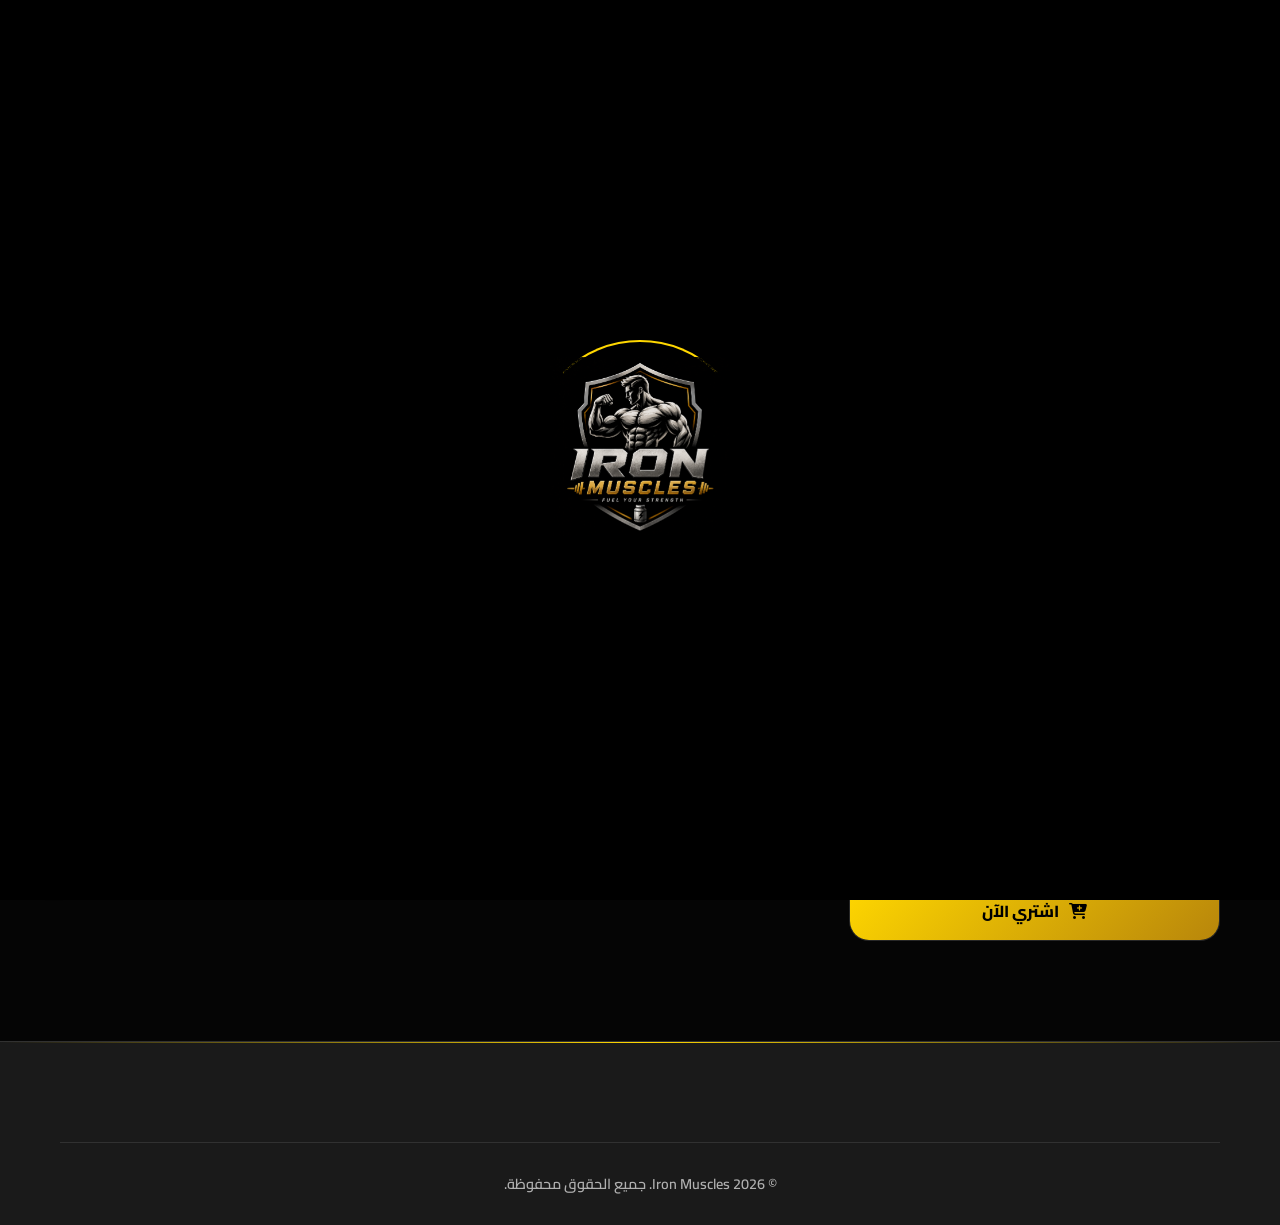
<file: category.html>
<!DOCTYPE html>
<html lang="ar" dir="rtl">
<head>
    <meta charset="UTF-8">
    <meta name="viewport" content="width=device-width, initial-scale=1.0">
    <title>Iron Muscles - المنتجات</title>
    <link href="https://fonts.googleapis.com/css2?family=Cairo:wght@400;600;700;800;900&family=Orbitron:wght@700;900&display=swap" rel="stylesheet">
    <link rel="stylesheet" href="https://cdnjs.cloudflare.com/ajax/libs/font-awesome/6.5.1/css/all.min.css">
    <link rel="stylesheet" href="style.css">
</head>
<body>
    <!-- Preloader -->
    <div id="preloader">
        <div class="loader-content">
            <div class="loader-ring"></div>
            <img src="images/logo-transparent.png" alt="Iron Muscles Logo" class="loader-logo">
        </div>
    </div>

    <!-- Navigation -->
    <nav id="navbar" class="navbar">
        <div class="nav-container">
            <a href="index.html" class="nav-logo">
                <img src="images/logo-transparent.png" alt="Iron Muscles" class="nav-logo-img">
            </a>
            <ul class="nav-links" id="navLinks">
                <li><a href="index.html" class="nav-link">الرئيسية</a></li>
                <li><a href="category.html?c=creatine" class="nav-link">Creatine</a></li>
                <li><a href="category.html?c=protein" class="nav-link">Protein</a></li>
                <li><a href="category.html?c=mass" class="nav-link">Mass Gainer</a></li>
                <li><a href="category.html?c=preworkout" class="nav-link">Pre-Workout</a></li>
                <li><a href="category.html?c=offers" class="nav-link">Offers</a></li>
                <li><a href="index.html#contact" class="nav-link">تواصل معنا</a></li>
            </ul>
            <div class="nav-actions">
                <button class="cart-btn" id="cartBtn" aria-label="عربة التسوق">
                    <i class="fas fa-shopping-cart"></i>
                    <span class="cart-count" id="cartCount">0</span>
                </button>
                <button class="menu-toggle" id="menuToggle" aria-label="القائمة">
                    <span></span>
                    <span></span>
                    <span></span>
                </button>
            </div>
        </div>
    </nav>

    <!-- Cart Sidebar -->
    <div class="cart-overlay" id="cartOverlay"></div>
    <div class="cart-sidebar" id="cartSidebar">
        <div class="cart-header">
            <h3><i class="fas fa-shopping-cart"></i> عربة التسوق</h3>
            <button class="cart-close" id="cartClose">&times;</button>
        </div>
        <div class="cart-items" id="cartItems"></div>
        <div class="cart-footer" id="cartFooter" style="display:none;">
            <div class="cart-total">
                <span>الإجمالي:</span>
                <span id="cartTotal">0 ج.م</span>
            </div>
            <button class="checkout-btn">إتمام الطلب</button>
        </div>
    </div>

    <!-- Category Content -->
    <section class="section category-page-section" style="padding-top: 150px;">
        <div class="section-bg-effect"></div>
        <div class="container">
            <div class="section-header">
                <h2 class="section-title" id="categoryTitle">تحميل...</h2>
                <p class="section-desc">تصفح مجموعتنا المختارة من أفضل المكملات الغذائية</p>
            </div>
            <div class="products-grid" id="categoryGrid">
                <!-- JS will inject products here -->
            </div>
        </div>
    </section>

    <!-- Checkout Section -->
    <div id="checkout-section" class="checkout-overlay">
        <div class="checkout-container">
            <div class="checkout-header">
                <h2>إتمام الطلب</h2>
                <button class="close-checkout" id="closeCheckout">&times;</button>
            </div>
            <div class="checkout-body">
                <div class="order-summary">
                    <h3>ملخص الطلب</h3>
                    <div id="checkoutItemsList"></div>
                    <div class="summary-totals">
                        <div class="total-row"><span>المنتجات:</span><span id="checkoutSubtotal">0 ج.م</span></div>
                        <div class="total-row"><span>الشحن:</span><span id="checkoutShipping">0 ج.م</span></div>
                        <div class="total-row final"><span>الإجمالي الكلي:</span><span id="checkoutTotal">0 ج.م</span></div>
                    </div>
                </div>
                <form id="orderForm" class="order-form">
                    <h3>بيانات الشحن</h3>
                    <div class="form-grid">
                        <div class="form-group"><label>الاسم بالكامل</label><input type="text" id="custName" required></div>
                        <div class="form-group"><label>رقم الهاتف</label><input type="tel" id="custPhone" required></div>
                        <div class="form-group"><label>المحافظة</label>
                            <select id="custCity" required onchange="calculateShipping()">
                                <option value="" disabled selected>اختر المحافظة</option>
                                <option value="cairo">القاهرة والجيزة</option>
                                <option value="provinces">باقي المحافظات</option>
                            </select>
                        </div>
                        <div class="form-group"><label>رقم العمارة / الشقة</label><input type="text" id="custBuilding" required></div>
                        <div class="form-group"><label>العنوان بالتفصيل</label><input type="text" id="custStreet" required></div>
                        <div class="form-group full-width"><label>علامة مميزة</label><input type="text" id="custLandmark"></div>
                    </div>
                    <button type="submit" class="btn btn-primary btn-full btn-glow">تأكيد الطلب</button>
                </form>
            </div>
        </div>
    </div>

    <!-- Footer -->
    <footer class="footer">
        <div class="container">
            <div class="footer-bottom">
                <p>&copy; 2026 Iron Muscles. جميع الحقوق محفوظة.</p>
            </div>
        </div>
    </footer>

    <!-- WhatsApp Float Button -->
    <a href="https://wa.me/201000000000" target="_blank" class="whatsapp-float">
        <i class="fab fa-whatsapp"></i>
    </a>

    <!-- Back to Top -->
    <button class="back-to-top" id="backToTop">
        <i class="fas fa-chevron-up"></i>
    </button>

    <!-- Toast Notification -->
    <div class="toast" id="toast">
        <i class="fas fa-check-circle"></i>
        <span id="toastMessage"></span>
    </div>

    <!-- Order Success Modal -->
    <div id="order-success-modal" class="checkout-overlay">
        <div class="checkout-container success-container" style="max-width: 500px; text-align: center;">
            <div class="checkout-body" style="grid-template-columns: 1fr; display: block;">
                <div class="success-icon" style="font-size: 5rem; color: var(--success); margin-bottom: 20px;">
                    <i class="fas fa-check-circle"></i>
                </div>
                <h2 style="margin-bottom: 20px; color: var(--primary); font-family: 'Cairo';">تم استلام طلبك بنجاح!</h2>
                <p style="font-size: 1.1rem; line-height: 1.8; margin-bottom: 25px; font-family: 'Cairo'; color: #fff;">
                    لتاكيد الطلب الرجاء ارسال رسوم الشحن على الرقم <strong style="color: var(--primary);">01004272128</strong> وارسال اسكرين شوت عبر الواتساب
                </p>
                <a href="https://wa.me/201026999770" target="_blank" class="btn btn-glow" style="background: #25D366; color: #fff; width: 100%; margin-bottom: 15px; justify-content: center;">
                    <i class="fab fa-whatsapp"></i> إرسال عبر واتساب (01026999770)
                </a>
                <button onclick="closeSuccessModal()" class="btn btn-outline btn-full" style="border-color: rgba(255,255,255,0.1);">إغلاق</button>
            </div>
        </div>
    </div>

    <script src="script.js"></script>
</body>
</html>
</file>
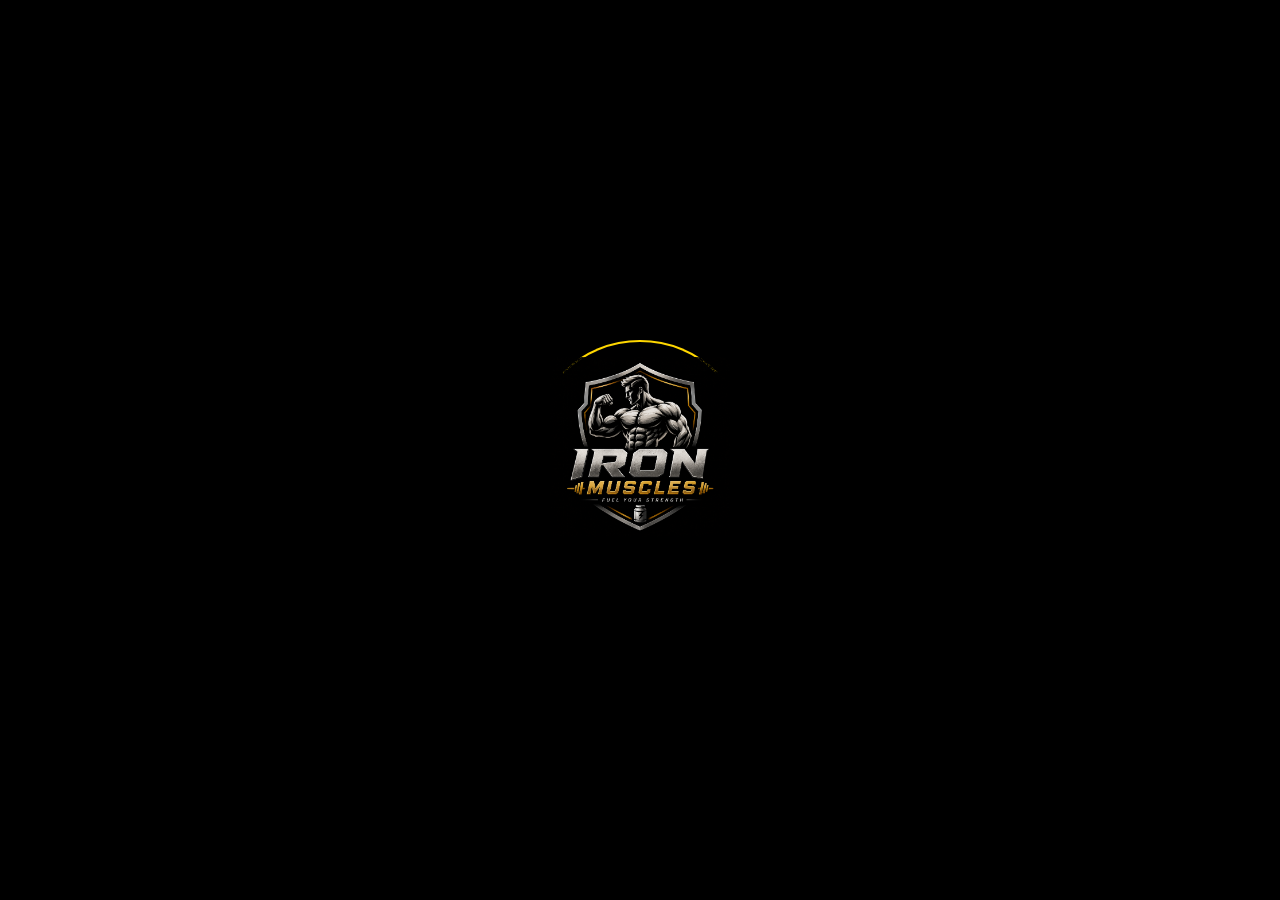
<file: product.html>
<!DOCTYPE html>
<html lang="ar" dir="rtl">
<head>
    <meta charset="UTF-8">
    <meta name="viewport" content="width=device-width, initial-scale=1.0">
    <title>Iron Muscles - تفاصيل المنتج</title>
    <link href="https://fonts.googleapis.com/css2?family=Cairo:wght@400;600;700;800;900&family=Orbitron:wght@700;900&display=swap" rel="stylesheet">
    <link rel="stylesheet" href="https://cdnjs.cloudflare.com/ajax/libs/font-awesome/6.5.1/css/all.min.css">
    <link rel="stylesheet" href="style.css">
</head>
<body>
    <!-- Preloader -->
    <div id="preloader">
        <div class="loader-content">
            <div class="loader-ring"></div>
            <img src="images/logo-transparent.png" alt="Iron Muscles Logo" class="loader-logo">
        </div>
    </div>

    <!-- Navigation -->
    <nav id="navbar" class="navbar">
        <div class="nav-container">
            <a href="index.html" class="nav-logo">
                <img src="images/logo-transparent.png" alt="Iron Muscles" class="nav-logo-img">
            </a>
            <ul class="nav-links" id="navLinks">
                <li><a href="index.html" class="nav-link">الرئيسية</a></li>
                <li><a href="category.html?c=creatine" class="nav-link">Creatine</a></li>
                <li><a href="category.html?c=protein" class="nav-link">Protein</a></li>
                <li><a href="category.html?c=mass" class="nav-link">Mass Gainer</a></li>
                <li><a href="category.html?c=preworkout" class="nav-link">Pre-Workout</a></li>
                <li><a href="category.html?c=offers" class="nav-link">Offers</a></li>
                <li><a href="index.html#contact" class="nav-link">تواصل معنا</a></li>
            </ul>
            <div class="nav-actions">
                <button class="cart-btn" id="cartBtn" aria-label="عربة التسوق">
                    <i class="fas fa-shopping-cart"></i>
                    <span class="cart-count" id="cartCount">0</span>
                </button>
                <button class="menu-toggle" id="menuToggle" aria-label="القائمة">
                    <span></span><span></span><span></span>
                </button>
            </div>
        </div>
    </nav>

    <!-- Cart Sidebar -->
    <div class="cart-overlay" id="cartOverlay"></div>
    <div class="cart-sidebar" id="cartSidebar">
        <div class="cart-header">
            <h3><i class="fas fa-shopping-cart"></i> عربة التسوق</h3>
            <button class="cart-close" id="cartClose">&times;</button>
        </div>
        <div class="cart-items" id="cartItems"></div>
        <div class="cart-footer" id="cartFooter" style="display:none;">
            <div class="cart-total"><span>الإجمالي:</span><span id="cartTotal">0 ج.م</span></div>
            <button class="checkout-btn">إتمام الطلب</button>
        </div>
    </div>

    <!-- Product Details Content -->
    <main class="product-page-content" style="padding-top: 120px;">
        <div class="container">
            <div id="productDetails" class="product-details-grid">
                <!-- JS will inject product details here -->
                <div class="loading-state">جاري تحميل تفاصيل المنتج...</div>
            </div>
        </div>
    </main>

    <!-- Checkout Section -->
    <div id="checkout-section" class="checkout-overlay">
        <div class="checkout-container">
            <div class="checkout-header">
                <h2>إتمام الطلب</h2>
                <button class="close-checkout" id="closeCheckout">&times;</button>
            </div>
            <div class="checkout-body">
                <div class="order-summary">
                    <h3>ملخص الطلب</h3>
                    <div id="checkoutItemsList"></div>
                    <div class="summary-totals">
                        <div class="total-row"><span>المنتجات:</span><span id="checkoutSubtotal">0 ج.م</span></div>
                        <div class="total-row"><span>الشحن:</span><span id="checkoutShipping">0 ج.م</span></div>
                        <div class="total-row final"><span>الإجمالي الكلي:</span><span id="checkoutTotal">0 ج.م</span></div>
                    </div>
                </div>
                <form id="orderForm" class="order-form">
                    <h3>بيانات الشحن</h3>
                    <div class="form-grid">
                        <div class="form-group"><label>الاسم بالكامل</label><input type="text" id="custName" required></div>
                        <div class="form-group"><label>رقم الهاتف</label><input type="tel" id="custPhone" required></div>
                        <div class="form-group"><label>المحافظة</label>
                            <select id="custCity" required onchange="calculateShipping()">
                                <option value="" disabled selected>اختر المحافظة</option>
                                <option value="cairo">القاهرة والجيزة</option>
                                <option value="provinces">باقي المحافظات</option>
                            </select>
                        </div>
                        <div class="form-group"><label>رقم العمارة / الشقة</label><input type="text" id="custBuilding" required></div>
                        <div class="form-group"><label>العنوان بالتفصيل</label><input type="text" id="custStreet" required></div>
                        <div class="form-group full-width"><label>علامة مميزة</label><input type="text" id="custLandmark"></div>
                    </div>
                    <button type="submit" class="btn btn-primary btn-full btn-glow">تأكيد الطلب</button>
                </form>
            </div>
        </div>
    </div>

    <!-- Footer -->
    <footer class="footer">
        <div class="container">
            <div class="footer-bottom">
                <p>&copy; 2026 Iron Muscles. جميع الحقوق محفوظة.</p>
            </div>
        </div>
    </footer>

    <!-- Toast -->
    <div class="toast" id="toast">
        <i class="fas fa-check-circle"></i>
        <span id="toastMessage"></span>
    </div>

    <!-- Order Success Modal -->
    <div id="order-success-modal" class="checkout-overlay">
        <div class="checkout-container success-container" style="max-width: 500px; text-align: center;">
            <div class="checkout-body" style="grid-template-columns: 1fr; display: block;">
                <div class="success-icon" style="font-size: 5rem; color: var(--success); margin-bottom: 20px;">
                    <i class="fas fa-check-circle"></i>
                </div>
                <h2 style="margin-bottom: 20px; color: var(--primary); font-family: 'Cairo';">تم استلام طلبك بنجاح!</h2>
                <p style="font-size: 1.1rem; line-height: 1.8; margin-bottom: 25px; font-family: 'Cairo'; color: #fff;">
                    لتاكيد الطلب الرجاء ارسال رسوم الشحن على الرقم <strong style="color: var(--primary);">01004272128</strong> وارسال اسكرين شوت عبر الواتساب
                </p>
                <a href="https://wa.me/201026999770" target="_blank" class="btn btn-glow" style="background: #25D366; color: #fff; width: 100%; margin-bottom: 15px; justify-content: center;">
                    <i class="fab fa-whatsapp"></i> إرسال عبر واتساب (01026999770)
                </a>
                <button onclick="closeSuccessModal()" class="btn btn-outline btn-full" style="border-color: rgba(255,255,255,0.1);">إغلاق</button>
            </div>
        </div>
    </div>

    <script src="script.js"></script>
</body>
</html>
</file>
<file: style.css>
/* ===== CSS Variables & Reset ===== */
:root {
    /* Dark Theme (Default) */
    --primary: #FFD700;
    --primary-hover: #ffea00;
    --primary-glow: rgba(255, 215, 0, 0.3);
    --bg-body: #050505;
    --bg-card: #0f0f0f;
    --text-main: #ffffff;
    --text-muted: #b0b0b0;
    --glass-bg: rgba(255, 255, 255, 0.05);
    --glass-border: rgba(255, 255, 255, 0.1);
    --input-bg: #151515;
    --input-text: #ffffff;
    --transition: all 0.4s cubic-bezier(0.4, 0, 0.2, 1);
    --radius: 20px;
    --gradient: linear-gradient(135deg, #FFD700 0%, #B8860B 100%);
    --danger: #ff3333;
    --success: #00e676;
}

*, *::before, *::after { margin:0; padding:0; box-sizing:border-box; }
a { text-decoration: none; }

body {
    font-family: 'Cairo', sans-serif;
    background: var(--bg-body);
    color: var(--text-main);
    transition: background 0.5s ease, color 0.5s ease;
    overflow-x: hidden;
    width: 100%;
    line-height: 1.5;
}

html {
    overflow-x: hidden;
    width: 100%;
}

.container {
    max-width: 1200px;
    margin: 0 auto;
    padding: 0 20px;
    width: 100%;
    position: relative;
}

/* ===== Custom Scrollbar ===== */
::-webkit-scrollbar { width: 10px; }
::-webkit-scrollbar-track { background: var(--bg-body); }
::-webkit-scrollbar-thumb { 
    background: var(--glass-border); 
    border-radius: 10px;
    border: 3px solid var(--bg-body);
}
::-webkit-scrollbar-thumb:hover { background: var(--primary); }

/* ===== Premium Preloader ===== */
#preloader {
    position: fixed; inset: 0; z-index: 10000;
    background: #000;
    display: flex; flex-direction: column; align-items: center; justify-content: center;
    transition: opacity 0.8s ease, visibility 0.8s ease;
}
#preloader.hidden {
    opacity: 0;
    visibility: hidden;
}
.loader-content { position: relative; text-align: center; }
.loader-logo { 
    width: 180px; 
    animation: logoEntrance 1.5s ease-out forwards;
}
@keyframes logoEntrance {
    0% { opacity: 0; transform: scale(0.8) translateY(20px); filter: blur(10px); }
    100% { opacity: 1; transform: scale(1) translateY(0); filter: blur(0); }
}
.loader-ring {
    position: absolute; top: 50%; left: 50%; transform: translate(-50%, -50%);
    width: 220px; height: 220px;
    border: 2px solid transparent;
    border-top: 2px solid var(--primary);
    border-radius: 50%;
    animation: spin 2s linear infinite;
}
@keyframes spin { 0% { transform: translate(-50%, -50%) rotate(0deg); } 100% { transform: translate(-50%, -50%) rotate(360deg); } }
@keyframes load { to { width: 100%; } }
@keyframes pulse { 0%,100% { transform: scale(1); } 50% { transform: scale(1.05); } }

/* ===== Navbar ===== */
.navbar {
    position: fixed; top: 0; left: 0; right: 0; z-index: 1000;
    padding: 12px 0;
    background: rgba(10,10,10,0.7);
    backdrop-filter: blur(20px);
    border-bottom: 1px solid var(--glass-border);
    transition: var(--transition);
}
.navbar.scrolled { padding: 8px 0; background: rgba(10,10,10,0.95); }
.nav-container { max-width: 1280px; margin: 0 auto; padding: 0 20px; display: flex; align-items: center; justify-content: space-between; }
.nav-logo-img { height: 50px; }
.nav-links { display: flex; gap: 4px; list-style: none; }
.nav-link {
    padding: 8px 18px; border-radius: 12px; font-weight: 700; font-size: 0.9rem;
    transition: var(--transition); color: var(--text-muted); text-decoration: none;
    white-space: nowrap;
}
.nav-link:hover, .nav-link.active { color: var(--primary); background: rgba(255, 215, 0, 0.08); }
.nav-actions { display: flex; align-items: center; gap: 10px; }
.theme-toggle, .cart-btn {
    background: var(--glass-bg); border: 1px solid var(--glass-border);
    color: var(--text-main); width: 44px; height: 44px; border-radius: 12px;
    cursor: pointer; font-size: 1.1rem; transition: var(--transition);
    display: flex; align-items: center; justify-content: center;
    position: relative;
}
.theme-toggle:hover, .cart-btn:hover { background: rgba(255, 215, 0, 0.1); color: var(--primary); border-color: var(--primary); }
.cart-count {
    position: absolute; top: -6px; right: -6px; background: var(--danger);
    color: #fff; font-size: 0.7rem; font-weight: 700; width: 20px; height: 20px;
    border-radius: 50%; display: flex; align-items: center; justify-content: center;
    pointer-events: none;
}
.menu-toggle {
    display: none; flex-direction: column; gap: 5px; background: none;
    border: none; cursor: pointer; padding: 4px;
}
.menu-toggle span { width: 24px; height: 2px; background: var(--text-main); transition: var(--transition); border-radius: 2px; }
.menu-toggle.active span:nth-child(1) { transform: rotate(45deg) translate(5px,5px); }
.menu-toggle.active span:nth-child(2) { opacity: 0; }
.menu-toggle.active span:nth-child(3) { transform: rotate(-45deg) translate(5px,-5px); }

/* ===== Cart Sidebar ===== */
.cart-overlay { position: fixed; inset: 0; background: rgba(0,0,0,0.6); z-index: 2000; opacity: 0; visibility: hidden; transition: var(--transition); }
.cart-overlay.show { opacity: 1; visibility: visible; }
.cart-sidebar {
    position: fixed; top: 0; left: 0; width: 380px; height: 100%; z-index: 2001;
    background: var(--bg-card); border-right: 1px solid var(--glass-border);
    transform: translateX(-100%); transition: var(--transition);
    display: flex; flex-direction: column;
}
.cart-sidebar.show { transform: translateX(0); }
.cart-header { display: flex; justify-content: space-between; align-items: center; padding: 20px; border-bottom: 1px solid var(--glass-border); }
.cart-header h3 { font-size: 1.2rem; color: var(--primary); }
.cart-close { background: none; border: none; color: var(--text-main); font-size: 2rem; cursor: pointer; }
.cart-items { flex: 1; overflow-y: auto; padding: 16px; }
.cart-empty { text-align: center; padding: 60px 20px; color: var(--text-muted); }
.cart-empty i { font-size: 3rem; margin-bottom: 16px; opacity: 0.3; }
.cart-item {
    display: flex; gap: 12px; padding: 12px; background: var(--glass);
    border-radius: 12px; margin-bottom: 12px; border: 1px solid var(--glass-border);
}
.cart-item img { width: 60px; height: 60px; object-fit: cover; border-radius: 8px; }
.cart-item-info { flex: 1; }
.cart-item-info h4 { font-size: 0.9rem; margin-bottom: 4px; }
.cart-item-info .price { color: var(--primary); font-weight: 700; }
.cart-item-qty { display: flex; align-items: center; gap: 8px; margin-top: 6px; }
.cart-item-qty button {
    width: 28px; height: 28px; border-radius: 6px; border: 1px solid var(--glass-border);
    background: var(--glass); color: var(--text); cursor: pointer; font-size: 1rem;
}
.cart-item-remove { background: none; border: none; color: var(--danger); cursor: pointer; font-size: 1.1rem; align-self: flex-start; }
.cart-footer { padding: 24px; border-top: 1px solid var(--glass-border); background: rgba(0,0,0,0.3); }
.cart-total { display: flex; justify-content: space-between; font-size: 1.3rem; font-weight: 800; margin-bottom: 20px; font-family: 'Orbitron'; }
.cart-total span:last-child { color: var(--primary); text-shadow: 0 0 10px var(--primary-glow); }
.checkout-btn {
    display: flex; align-items: center; justify-content: center; gap: 10px;
    width: 100%; padding: 16px; background: var(--gradient); color: #000; border-radius: 14px;
    font-weight: 800; font-size: 1.1rem; transition: var(--transition);
    border: none; cursor: pointer; box-shadow: 0 8px 20px rgba(255, 215, 0, 0.15);
}
.checkout-btn:hover { transform: translateY(-3px); box-shadow: 0 12px 30px rgba(255, 215, 0, 0.25); }

/* ===== Hero ===== */
.hero-section {
    min-height: 100vh; display: flex; align-items: center; justify-content: center;
    text-align: center; position: relative; overflow: hidden;
    background: radial-gradient(circle at top right, #1a1500 0%, #050505 60%);
    width: 100%;
}
.hero-section::before {
    content: ''; position: absolute; inset: 0;
    background: url('https://www.transparenttextures.com/patterns/carbon-fibre.png');
    opacity: 0.1; pointer-events: none;
}
.hero-particles { position: absolute; inset: 0; z-index: 1; }
.hero-particles .particle {
    position: absolute; width: 3px; height: 3px; background: var(--primary);
    border-radius: 50%; opacity: 0.2; animation: float 10s infinite linear;
}
@keyframes float {
    0% { transform: translateY(0) rotate(0deg); opacity: 0; }
    50% { opacity: 0.5; }
    100% { transform: translateY(-100vh) rotate(360deg); opacity: 0; }
}
.hero-content { 
    position: relative; z-index: 10; 
    padding: 140px 20px 60px; 
    width: 100%;
    max-width: 800px; 
    margin: 0 auto;
    display: flex;
    flex-direction: column;
    align-items: center;
    text-align: center;
}
.hero-badge {
    display: inline-flex; align-items: center; gap: 8px; padding: 10px 24px; 
    background: rgba(255, 215, 0, 0.1); border: 1px solid rgba(255, 215, 0, 0.3); 
    border-radius: 50px; font-size: 0.9rem; color: var(--primary); margin-bottom: 32px;
    font-weight: 800; letter-spacing: 1px;
    box-shadow: 0 0 20px rgba(255, 215, 0, 0.1);
    animation: fadeInDown 1s ease;
}
.hero-title { margin-bottom: 24px; line-height: 1.1; animation: fadeInUp 1s ease 0.2s both; }
/* Hero Logo Styling */
.hero-main-logo {
    margin-bottom: 30px;
    filter: drop-shadow(0 0 40px rgba(255, 215, 0, 0.15));
    animation: fadeInUp 1s ease 0.2s both;
}
.hero-logo-img {
    max-width: 480px;
    width: 100%;
    height: auto;
    display: block;
    margin: 0 auto;
    /* Blend mode to hide white background on dark theme */
    mix-blend-mode: screen;
    filter: brightness(1.1) contrast(1.1);
}
.hero-subtitle { font-size: clamp(1.1rem, 2vw, 1.4rem); color: var(--text-muted); margin-bottom: 45px; animation: fadeInUp 1s ease 0.4s both; max-width: 700px; margin-left: auto; margin-right: auto; line-height: 1.6; }
.hero-cta { display: flex; gap: 20px; justify-content: center; flex-wrap: wrap; animation: fadeInUp 1s ease 0.6s both; }

.btn {
    display: inline-flex; align-items: center; gap: 8px; padding: 14px 32px;
    border-radius: 12px; font-weight: 700; font-size: 1rem; font-family: 'Cairo';
    cursor: pointer; transition: var(--transition); border: none; text-decoration: none;
}
.btn-primary { background: var(--gradient); color: #000; }
.btn-primary:hover { transform: translateY(-3px); box-shadow: 0 8px 30px rgba(212,175,55,0.4); }
.btn-outline { background: transparent; color: var(--text-main); border: 2px solid var(--glass-border); text-decoration: none; }
.btn-outline:hover { border-color: var(--primary); color: var(--primary); }
.btn-glow { box-shadow: 0 0 20px rgba(212,175,55,0.2); }
.btn-full { width: 100%; justify-content: center; }

.hero-stats {
    display: flex; flex-wrap: wrap; justify-content: center; gap: 30px; margin-top: 50px;
    animation: fadeInUp 1s ease 0.8s both; padding: 25px 15px;
    background: rgba(255, 255, 255, 0.03); border-radius: 24px; border: 1px solid var(--glass-border);
    backdrop-filter: blur(10px); width: 100%;
}
.stat-item { 
    text-align: center; 
    position: relative; 
    flex: 1; 
    min-width: 150px; 
}
.stat-item:not(:last-child)::after {
    content: ''; position: absolute; left: -15px; top: 20%; bottom: 20%;
    width: 1px; background: var(--glass-border);
}
.stat-value {
    direction: ltr;
    display: inline-flex;
    align-items: baseline;
    justify-content: center;
    font-family: 'Orbitron', sans-serif;
    color: var(--primary);
    text-shadow: 0 0 15px var(--primary-glow);
}
.stat-number { font-size: 1.8rem; font-weight: 950; color: var(--primary); }
.stat-prefix, .stat-suffix {
    font-size: 1.4rem;
    font-weight: 800;
    color: #ffffff;
    opacity: 0.9;
}
.stat-prefix { margin-right: 2px; }
.stat-suffix { margin-left: 2px; }
.stat-label { display: block; font-size: 0.75rem; color: var(--text-muted); font-weight: 700; text-transform: uppercase; margin-top: 5px; line-height: 1.2; }

.hero-scroll-indicator { position: absolute; bottom: 30px; left: 50%; transform: translateX(-50%); }
.scroll-arrow {
    width: 24px; height: 24px; border-right: 2px solid var(--primary);
    border-bottom: 2px solid var(--primary); transform: rotate(45deg);
    animation: scrollBounce 2s infinite;
}
@keyframes scrollBounce { 0%,100% { transform: rotate(45deg) translateY(0); } 50% { transform: rotate(45deg) translateY(8px); } }
@keyframes fadeInUp { from { opacity:0; transform:translateY(30px); } to { opacity:1; transform:translateY(0); } }
@keyframes fadeInDown { from { opacity:0; transform:translateY(-30px); } to { opacity:1; transform:translateY(0); } }

@keyframes fadeInDown { from { opacity:0; transform:translateY(-30px); } to { opacity:1; transform:translateY(0); } }

/* ===== Sections ===== */
.section { padding: 100px 0; position: relative; }
.section-bg-effect {
    position: absolute; top: 0; left: 50%; transform: translateX(-50%);
    width: 600px; height: 600px; border-radius: 50%;
    background: radial-gradient(circle, rgba(212,175,55,0.05) 0%, transparent 70%);
    pointer-events: none;
}

/* ===== Categories Circle Grid ===== */
.categories-circle-grid {
    display: flex;
    justify-content: center;
    gap: 30px;
    flex-wrap: wrap;
    margin-top: 20px;
}
.cat-circle-item {
    display: flex;
    flex-direction: column;
    align-items: center;
    gap: 15px;
    text-decoration: none;
    transition: var(--transition);
    width: 120px;
}
.cat-img-wrapper {
    width: 120px;
    height: 120px;
    border-radius: 50%;
    overflow: hidden;
    background: transparent;
    border: 2px solid transparent;
    transition: var(--transition);
    display: flex;
    align-items: center;
    justify-content: center;
    padding: 10px;
}
.cat-circle-item:hover .cat-img-wrapper { border-color: var(--primary); background: rgba(255, 215, 0, 0.05); }
.cat-img-wrapper img {
    width: 100%;
    height: 100%;
    object-fit: contain;
}
.cat-circle-item span {
    font-weight: 800;
    color: var(--text-main);
    font-size: 1.1rem;
    text-align: center;
}
.cat-circle-item:hover { transform: translateY(-10px); }
.cat-circle-item:hover span { color: var(--primary); }

.section-header { text-align: center; margin-bottom: 80px; position: relative; z-index: 2; }
.section-tag {
    display: inline-flex; align-items: center; gap: 10px; padding: 8px 24px;
    background: rgba(255, 215, 0, 0.1); border: 1px solid rgba(255, 215, 0, 0.2);
    border-radius: 50px; font-size: 0.85rem; color: var(--primary); margin-bottom: 20px;
    font-weight: 800; text-transform: uppercase; letter-spacing: 1px;
}
.fire-tag { background: rgba(255,51,51,0.1); border-color: rgba(255,51,51,0.3); color: var(--danger); box-shadow: 0 0 15px rgba(255,51,51,0.1); }
.section-title {
    font-size: clamp(2.5rem,5vw,3.5rem); font-weight: 950; margin-bottom: 15px;
    background: var(--gradient); -webkit-background-clip: text;
    -webkit-text-fill-color: transparent; background-clip: text;
    font-family: 'Orbitron', sans-serif;
}
.section-desc { color: var(--text-muted); font-size: 1.2rem; max-width: 700px; margin: 0 auto; line-height: 1.6; }

/* ===== Products Grid ===== */
.products-grid {
    display: grid; grid-template-columns: repeat(auto-fill, minmax(280px, 1fr));
    gap: 24px;
}

/* ===== Product Card ===== */
.product-card {
    background: var(--bg-card); border: 1px solid var(--glass-border);
    border-radius: var(--radius); overflow: hidden; transition: var(--transition);
    position: relative; display: flex; flex-direction: column;
}
.product-card:hover { 
    transform: translateY(-12px); 
    border-color: var(--primary); 
    box-shadow: 0 20px 40px rgba(0, 0, 0, 0.4), 0 0 20px rgba(255, 215, 0, 0.1); 
}
.product-card .card-img {
    position: relative; height: 280px; overflow: hidden;
    background: #000;
}
.product-card .card-img img { width: 100%; height: 100%; object-fit: contain; padding: 10px; transition: transform 0.6s cubic-bezier(0.4, 0, 0.2, 1); }
.product-card:hover .card-img img { transform: scale(1.1); filter: brightness(1.1); }
.product-card .card-badge {
    position: absolute; top: 15px; right: 15px; padding: 6px 14px;
    background: var(--danger); color: #fff; border-radius: 10px;
    font-size: 0.8rem; font-weight: 800; z-index: 2;
    box-shadow: 0 4px 15px rgba(255, 51, 51, 0.3);
}
.product-card .card-body { padding: 24px; flex: 1; display: flex; flex-direction: column; }
.product-card .card-name { font-size: 1.15rem; font-weight: 800; margin-bottom: 12px; line-height: 1.4; color: #fff; }
.product-card .card-meta { display: flex; flex-wrap: wrap; gap: 10px; margin-bottom: 16px; }
.product-card .card-meta span {
    display: inline-flex; align-items: center; gap: 6px; padding: 5px 12px;
    background: rgba(255, 255, 255, 0.05); border-radius: 8px; font-size: 0.8rem; color: var(--text-muted);
    border: 1px solid var(--glass-border);
}
.product-card .card-meta span i { color: var(--primary); }
.product-card .card-price { display: flex; align-items: center; gap: 12px; margin-top: auto; margin-bottom: 20px; }
.product-card .price-current { font-size: 1.6rem; font-weight: 900; color: var(--primary); font-family: 'Orbitron'; }
.product-card .price-old { font-size: 1rem; color: var(--text-muted); text-decoration: line-through; opacity: 0.6; }
.product-card .card-btn {
    width: 100%; padding: 14px; background: var(--gradient); color: #000;
    border: none; border-radius: 12px; font-weight: 800; font-size: 1rem;
    font-family: 'Cairo'; cursor: pointer; transition: var(--transition);
    display: flex; align-items: center; justify-content: center; gap: 10px;
    position: relative; overflow: hidden;
}
.product-card .card-btn::after {
    content: ''; position: absolute; top: -50%; left: -50%; width: 200%; height: 200%;
    background: linear-gradient(45deg, transparent, rgba(255,255,255,0.3), transparent);
    transform: rotate(45deg); transition: 0.6s; left: -150%;
}
.product-card .card-btn:hover::after { left: 150%; }
.product-card .card-btn:hover { transform: scale(1.02); box-shadow: 0 10px 20px rgba(255, 215, 0, 0.2); }

/* ===== Features Section ===== */
.features-grid {
    display: grid;
    grid-template-columns: repeat(auto-fit, minmax(240px, 1fr));
    gap: 24px;
    margin-bottom: 40px;
}
.feature-card {
    background: var(--bg-card);
    padding: 40px 30px;
    border-radius: var(--radius);
    border: 1px solid var(--glass-border);
    text-align: center;
    transition: var(--transition);
    position: relative;
}
.feature-card::before {
    content: ''; position: absolute; inset: 0; border-radius: var(--radius);
    background: radial-gradient(circle at top right, rgba(255, 215, 0, 0.05), transparent 70%);
    opacity: 0; transition: var(--transition);
}
.feature-card:hover {
    transform: translateY(-10px);
    border-color: var(--primary);
    box-shadow: 0 20px 40px rgba(0, 0, 0, 0.3);
}
.feature-card:hover::before { opacity: 1; }
.card-meta span {
    display: block;
    font-size: 0.9rem;
    color: var(--text-dim);
    margin-bottom: 5px;
}

.card-desc {
    font-size: 0.85rem;
    color: #fff;
    margin: 8px 0;
    line-height: 1.4;
    display: -webkit-box;
    -webkit-line-clamp: 2;
    line-clamp: 2;
    -webkit-box-orient: vertical;
    overflow: hidden;
}
.feature-icon {
    font-size: 3rem;
    color: var(--primary);
    margin-bottom: 24px;
    background: rgba(255, 215, 0, 0.1);
    width: 80px; height: 80px; line-height: 80px;
    border-radius: 20px; margin-left: auto; margin-right: auto;
    transition: var(--transition);
}
.feature-card:hover .feature-icon { transform: scale(1.1) rotate(5deg); background: var(--primary); color: #000; }
.feature-card h3 {
    font-size: 1.25rem;
    font-weight: 800;
    margin-bottom: 15px;
}
.feature-card p {
    font-size: 0.95rem;
    color: var(--text-muted);
    line-height: 1.7;
}

/* ===== Testimonials Section ===== */
.testimonials-grid {
    display: grid;
    grid-template-columns: repeat(auto-fit, minmax(300px, 1fr));
    gap: 24px;
}
.testimonial-card {
    background: var(--bg-card);
    padding: 32px;
    border-radius: var(--radius);
    border: 1px solid var(--glass-border);
    position: relative;
}
.testimonial-card .stars {
    color: #f1c40f;
    margin-bottom: 16px;
    font-size: 0.9rem;
}
.testimonial-card p {
    font-style: italic;
    color: var(--text-main);
    line-height: 1.7;
    margin-bottom: 24px;
}
.user-info {
    display: flex;
    align-items: center;
    gap: 16px;
}
.user-info img {
    width: 50px;
    height: 50px;
    border-radius: 50%;
    object-fit: cover;
    border: 2px solid var(--primary);
}
.user-info h4 {
    font-size: 1rem;
    margin-bottom: 2px;
}
.user-info span {
    font-size: 0.8rem;
    color: var(--text-muted);
}

/* ===== FAQ Section ===== */
.faq-grid {
    max-width: 800px;
    margin: 0 auto;
}
.faq-item {
    background: var(--bg-card);
    border: 1px solid var(--glass-border);
    border-radius: 16px;
    overflow: hidden;
    transition: var(--transition);
}
.faq-question {
    padding: 20px 24px;
    font-weight: 700;
    cursor: pointer;
    display: flex;
    justify-content: space-between;
    align-items: center;
    transition: var(--transition);
}
.faq-question:hover {
    color: var(--primary);
}
.faq-question i {
    font-size: 0.8rem;
    transition: transform 0.4s;
}
.faq-item.active .faq-question {
    color: var(--primary);
    background: rgba(212, 175, 55, 0.05);
}
.faq-item.active .faq-question i {
    transform: rotate(180deg);
}
.faq-answer {
    padding: 0 24px;
    max-height: 0;
    overflow: hidden;
    transition: all 0.4s ease;
    color: var(--text-muted);
    font-size: 0.95rem;
    line-height: 1.6;
}
.faq-item.active .faq-answer {
    padding: 0 24px 20px;
    max-height: 200px;
}
/* ===== Shipping Section ===== */
.shipping-grid {
    display: grid;
    grid-template-columns: repeat(auto-fit, minmax(280px, 1fr));
    gap: 30px;
    margin-top: 40px;
}
.shipping-card {
    background: var(--bg-card);
    padding: 40px 20px;
    border-radius: var(--radius);
    border: 1px solid var(--glass-border);
    text-align: center;
    transition: var(--transition);
}
.shipping-card:hover {
    transform: translateY(-10px);
    border-color: var(--primary);
    box-shadow: 0 10px 30px rgba(212,175,55,0.1);
}
.shipping-icon {
    font-size: 3rem;
    color: var(--primary);
    margin-bottom: 20px;
}
.shipping-price {
    font-size: 1.5rem;
    font-weight: 800;
    margin: 10px 0;
    color: var(--text);
}

/* ===== Checkout Overlay ===== */
.checkout-overlay {
    position: fixed;
    inset: 0;
    background: rgba(0,0,0,0.8);
    backdrop-filter: blur(10px);
    z-index: 3000;
    display: flex;
    align-items: center;
    justify-content: center;
    opacity: 0;
    visibility: hidden;
    transition: var(--transition);
    padding: 20px;
}
.checkout-overlay.show {
    opacity: 1;
    visibility: visible;
}
.checkout-container {
    background: #111;
    width: 100%;
    max-width: 900px;
    max-height: 90vh;
    border-radius: 24px;
    border: 1px solid var(--glass-border);
    overflow: hidden;
    display: flex;
    flex-direction: column;
}
.checkout-header {
    padding: 20px 30px;
    border-bottom: 1px solid var(--glass-border);
    display: flex;
    justify-content: space-between;
    align-items: center;
}
.close-checkout {
    background: none;
    border: none;
    color: var(--text);
    font-size: 2.5rem;
    cursor: pointer;
}
.checkout-body {
    padding: 30px;
    overflow-y: auto;
    display: grid;
    grid-template-columns: 1fr 1.2fr;
    gap: 40px;
}
.order-summary {
    background: var(--glass);
    padding: 20px;
    border-radius: 16px;
    border: 1px solid var(--glass-border);
}
.summary-totals {
    margin-top: 20px;
    padding-top: 20px;
    border-top: 1px solid var(--glass-border);
}
.total-row {
    display: flex;
    justify-content: space-between;
    margin-bottom: 10px;
    color: var(--text-muted);
}
.total-row.final {
    font-size: 1.3rem;
    font-weight: 800;
    color: var(--primary);
    margin-top: 10px;
}
.order-form h3 {
    margin-bottom: 20px;
}
.form-grid {
    display: grid;
    grid-template-columns: 1fr 1fr;
    gap: 15px;
}
.form-grid .full-width {
    grid-column: span 2;
}
.order-form select {
    width: 100%;
    padding: 16px;
    background: var(--input-bg);
    border: 1px solid var(--glass-border);
    border-radius: 12px;
    color: var(--text-main);
    font-family: 'Cairo';
    font-weight: 700;
    appearance: none;
    background-image: url("data:image/svg+xml,%3Csvg xmlns='http://www.w3.org/2000/svg' width='24' height='24' viewBox='0 0 24 24' fill='none' stroke='gold' stroke-width='2' stroke-linecap='round' stroke-linejoin='round'%3E%3Cpolyline points='6 9 12 15 18 9'%3E%3C/polyline%3E%3C/svg%3E");
    background-repeat: no-repeat;
    background-position: left 15px center;
    transition: var(--transition);
}
.order-form select:focus {
    border-color: var(--primary);
    box-shadow: 0 0 0 4px rgba(255, 215, 0, 0.1);
}

@media (max-width: 768px) {
    .checkout-body {
        grid-template-columns: 1fr;
    }
    .form-grid {
        grid-template-columns: 1fr;
    }
    .form-grid .full-width {
        grid-column: span 1;
    }
}

/* ===== Offers Section ===== */
.offers-section { background: linear-gradient(180deg, var(--bg-dark) 0%, #120a00 50%, var(--bg-dark) 100%); }
.offers-glow {
    position: absolute; top: 50%; left: 50%; transform: translate(-50%,-50%);
    width: 800px; height: 400px; background: radial-gradient(ellipse, rgba(255,68,68,0.08), transparent 70%);
    pointer-events: none;
}
.countdown-container { margin-top: 24px; }
.countdown-label { font-size: 0.9rem; color: var(--text-muted); margin-bottom: 12px; }
.countdown { display: flex; justify-content: center; gap: 8px; align-items: center; }
.countdown-item {
    background: var(--glass); border: 1px solid var(--glass-border);
    border-radius: 12px; padding: 12px 20px; text-align: center; min-width: 80px;
}
.countdown-number { display: block; font-size: 1.8rem; font-weight: 900; color: var(--danger); font-family: 'Orbitron'; }
.countdown-unit { font-size: 0.75rem; color: var(--text-muted); }
.countdown-separator { font-size: 1.5rem; font-weight: 700; color: var(--text-muted); }

/* ===== Contact ===== */
.contact-grid { display: grid; grid-template-columns: 1fr 1fr; gap: 40px; }
.contact-form-container {
    background: var(--bg-card); border: 1px solid var(--glass-border);
    border-radius: var(--radius); padding: 32px;
}
.form-group { margin-bottom: 20px; }
.form-group label { display: block; margin-bottom: 8px; font-weight: 600; color: var(--text-muted); font-size: 0.9rem; }
.form-group label i { color: var(--primary); margin-left: 6px; }
.form-group input, .form-group textarea {
    width: 100%; padding: 14px 16px; background: var(--glass);
    border: 1px solid var(--glass-border); border-radius: 10px;
    color: var(--text); font-family: 'Cairo'; font-size: 1rem;
    transition: var(--transition); outline: none;
}
.form-group input:focus, .form-group textarea:focus { border-color: var(--primary); box-shadow: 0 0 0 3px rgba(212,175,55,0.1); }
.form-group textarea { resize: vertical; min-height: 120px; }

.contact-info-card {
    background: var(--bg-card); border: 1px solid var(--glass-border);
    border-radius: var(--radius); padding: 24px; margin-bottom: 20px;
}
.info-item { display: flex; align-items: center; gap: 16px; padding: 16px 0; border-bottom: 1px solid var(--glass-border); }
.info-item:last-child { border: none; }
.info-icon {
    width: 48px; height: 48px; border-radius: 12px; background: rgba(212,175,55,0.1);
    display: flex; align-items: center; justify-content: center; color: var(--primary);
    font-size: 1.2rem; flex-shrink: 0;
}
.info-item h4 { font-size: 0.9rem; margin-bottom: 2px; }
.info-item p { color: var(--text-muted); font-size: 0.9rem; }

.social-links { display: flex; gap: 12px; margin-bottom: 20px; }
.social-link {
    width: 48px; height: 48px; border-radius: 12px; background: var(--bg-card);
    border: 1px solid var(--glass-border); display: flex; align-items: center;
    justify-content: center; font-size: 1.2rem; transition: var(--transition);
}
.social-link:hover { background: var(--primary); color: #000; border-color: var(--primary); transform: translateY(-3px); }

/* ===== Footer ===== */
.footer { padding: 100px 0 0; border-top: 1px solid var(--glass-border); background: #1a1a1a; position: relative; overflow: hidden; }
.footer::before {
    content: ''; position: absolute; top: 0; left: 50%; transform: translateX(-50%);
    width: 100%; height: 1px; background: linear-gradient(90deg, transparent, var(--primary), transparent);
}
.footer-content { display: grid; grid-template-columns: 1.5fr 1fr 1fr 1.5fr; gap: 40px; padding-bottom: 60px; }
.footer-logo { height: 70px; margin-bottom: 24px; }
.footer-brand p { color: #b0b0b0; font-size: 1rem; margin-bottom: 30px; line-height: 1.7; }
.footer-links h4 { color: #fff; margin-bottom: 24px; font-weight: 800; font-size: 1.2rem; position: relative; }
.footer-links h4::after { content: ''; position: absolute; right: 0; bottom: -8px; width: 30px; height: 2px; background: var(--primary); }
.footer-links li { margin-bottom: 12px; list-style: none; }
.footer-links a { color: #b0b0b0; transition: var(--transition); text-decoration: none; font-weight: 600; }
.footer-links a:hover { color: var(--primary); padding-right: 8px; }

/* Product Page Styles */
.product-details-grid {
    display: grid;
    grid-template-columns: 1fr 1.2fr;
    gap: 50px;
    margin-bottom: 80px;
}

.product-image-side {
    background: rgba(255, 255, 255, 0.03);
    border: 1px solid rgba(255, 255, 255, 0.1);
    border-radius: 20px;
    overflow: hidden;
    display: flex;
    align-items: center;
    justify-content: center;
    padding: 30px;
}

.main-image img {
    width: 100%;
    height: auto;
    object-fit: contain;
    border-radius: 10px;
}

.prod-badge {
    display: inline-block;
    padding: 6px 15px;
    background: var(--primary);
    color: #fff;
    border-radius: 50px;
    font-size: 0.8rem;
    font-weight: 700;
    margin-bottom: 15px;
}

.prod-name {
    font-size: 2.5rem;
    font-weight: 900;
    margin-bottom: 15px;
}

.prod-price {
    margin-bottom: 25px;
}

.prod-price .current {
    font-size: 2rem;
    color: var(--primary);
    font-weight: 800;
}

.prod-price .old {
    font-size: 1.2rem;
    color: var(--text-dim);
    text-decoration: line-through;
    margin-right: 15px;
}

.prod-description {
    margin-bottom: 30px;
    padding-bottom: 30px;
    border-bottom: 1px solid rgba(255, 255, 255, 0.1);
}

.prod-description h3 {
    font-size: 1.2rem;
    margin-bottom: 10px;
}

.prod-description p {
    color: var(--text-dim);
    line-height: 1.6;
}

.prod-features {
    display: flex;
    flex-wrap: wrap;
    gap: 20px;
    margin-bottom: 35px;
}

.feature-item {
    display: flex;
    align-items: center;
    gap: 10px;
    font-size: 0.9rem;
    color: var(--text-dim);
}

.feature-item i {
    color: var(--primary);
}

.prod-qty {
    margin-bottom: 25px;
    display: flex;
    align-items: center;
    gap: 15px;
}

.prod-qty label {
    font-weight: 700;
    color: var(--text-dim);
}

.qty-selector {
    display: flex;
    align-items: center;
    background: rgba(255, 255, 255, 0.05);
    border: 1px solid rgba(255, 255, 255, 0.1);
    border-radius: 10px;
    overflow: hidden;
}

.qty-selector button {
    background: none;
    border: none;
    color: #fff;
    width: 40px;
    height: 40px;
    cursor: pointer;
    font-size: 1.2rem;
    transition: var(--transition);
}

.qty-selector button:hover {
    background: var(--primary);
}

.qty-selector input {
    width: 50px;
    height: 40px;
    background: none;
    border: none;
    border-left: 1px solid rgba(255, 255, 255, 0.1);
    border-right: 1px solid rgba(255, 255, 255, 0.1);
    color: #fff;
    text-align: center;
    font-size: 1.1rem;
    font-weight: 700;
    outline: none;
}

/* Chrome, Safari, Edge, Opera */
.qty-selector input::-webkit-outer-spin-button,
.qty-selector input::-webkit-inner-spin-button {
  -webkit-appearance: none;
  margin: 0;
}

.prod-actions {
    display: flex;
    gap: 15px;
}


.btn-full { width: 100%; }

@media (max-width: 992px) {
    .product-details-grid {
        grid-template-columns: 1fr;
        gap: 30px;
    }
}

/* Footer Bottom Center */
.footer-bottom {
    text-align: center;
    padding: 30px 0;
    border-top: 1px solid rgba(255,255,255,0.1);
    color: #b0b0b0;
    font-size: 0.9rem;
    font-weight: 600;
}

/* ===== WhatsApp Float ===== */
.whatsapp-float {
    position: fixed; bottom: 24px; left: 24px; z-index: 999;
    width: 60px; height: 60px; background: #25D366; border-radius: 50%;
    display: flex; align-items: center; justify-content: center;
    font-size: 1.8rem; color: #fff; box-shadow: 0 4px 20px rgba(37,211,102,0.4);
    transition: var(--transition); animation: whatsappPulse 2s infinite;
    text-decoration: none;
}
.whatsapp-float:hover { transform: scale(1.1); }
.whatsapp-tooltip {
    position: absolute; right: 70px; background: #222; color: #fff;
    padding: 8px 16px; border-radius: 8px; font-size: 0.85rem; white-space: nowrap;
    opacity: 0; transition: var(--transition); pointer-events: none;
}
.whatsapp-float:hover .whatsapp-tooltip { opacity: 1; }
@keyframes whatsappPulse { 0%,100% { box-shadow: 0 4px 20px rgba(37,211,102,0.4); } 50% { box-shadow: 0 4px 40px rgba(37,211,102,0.6); } }

/* ===== Back to Top ===== */
.back-to-top {
    position: fixed; bottom: 24px; right: 24px; z-index: 999;
    width: 48px; height: 48px; border-radius: 12px; background: var(--gradient);
    border: none; color: #000; font-size: 1.1rem; cursor: pointer;
    opacity: 0; visibility: hidden; transform: translateY(20px);
    transition: var(--transition);
}
.back-to-top.show { opacity: 1; visibility: visible; transform: translateY(0); }
.back-to-top:hover { transform: translateY(-3px); }

/* ===== Toast ===== */
.toast {
    position: fixed; bottom: 30px; left: 50%; transform: translateX(-50%) translateY(100px);
    background: var(--bg-card); border: 1px solid var(--primary); color: var(--text-main);
    padding: 14px 28px; border-radius: 12px; z-index: 9999;
    display: flex; align-items: center; gap: 10px; font-weight: 600;
    transition: var(--transition); opacity: 0;
    box-shadow: 0 10px 30px rgba(0,0,0,0.3);
}
.toast.show { transform: translateX(-50%) translateY(0); opacity: 1; }
.toast i { color: var(--success); }

/* ===== Scroll Reveal ===== */
.reveal { opacity: 0; transform: translateY(40px); transition: all 0.8s cubic-bezier(0.4,0,0.2,1); }
.reveal.visible { opacity: 1; transform: translateY(0); }

/* ===== Responsive ===== */
@media (max-width: 968px) {
    .nav-links {
        display: none;
        position: fixed; top: 0; right: 0; width: 100%; height: 100vh;
        background: rgba(10,10,10,0.98); 
        flex-direction: column; 
        align-items: center;
        justify-content: center;
        padding: 40px;
        gap: 20px; z-index: 999;
        backdrop-filter: blur(10px);
    }
    .nav-links.show { display: flex; }
    .nav-link { font-size: 1.5rem; }
    .menu-toggle { display: flex; z-index: 1000; }
    .contact-grid { grid-template-columns: 1fr; }
    .footer-content { grid-template-columns: 1fr; }
    .hero-stats { gap: 24px; }
    .cart-sidebar { width: 100%; }
}

@media (max-width: 600px) {
    .container { padding: 0 25px; }
    .hero-content { padding-top: 130px; padding-bottom: 50px; text-align: center; }
    .hero-logo-img { max-width: 320px; }
    .hero-badge { margin-bottom: 25px; font-size: 0.8rem; }
    .hero-subtitle { font-size: 0.95rem; margin-bottom: 35px; padding: 0 15px; line-height: 1.7; }
    .hero-stats { 
        display: grid; 
        grid-template-columns: repeat(2, 1fr); 
        gap: 15px; 
        padding: 25px 15px; 
        margin-top: 30px; 
        width: 100%;
        max-width: 340px;
        margin-left: auto;
        margin-right: auto;
        background: rgba(255, 255, 255, 0.04);
    }
    .stat-item:last-child { grid-column: span 2; }
    .stat-item::after, .stat-item:not(:last-child)::after { display: none !important; }
    .hero-cta { flex-direction: column; width: 100%; max-width: 280px; margin: 0 auto; gap: 15px; }
    .btn { width: 100%; justify-content: center; padding: 14px 20px; font-size: 1.05rem; }
    .nav-logo-img { height: 35px; }
    .section { padding: 80px 0; }
    .section-title { font-size: 2rem; }
}

@media (max-width: 400px) {
    .products-grid { grid-template-columns: 1fr; }
    .product-card .card-img { height: 220px; }
}
</file>
